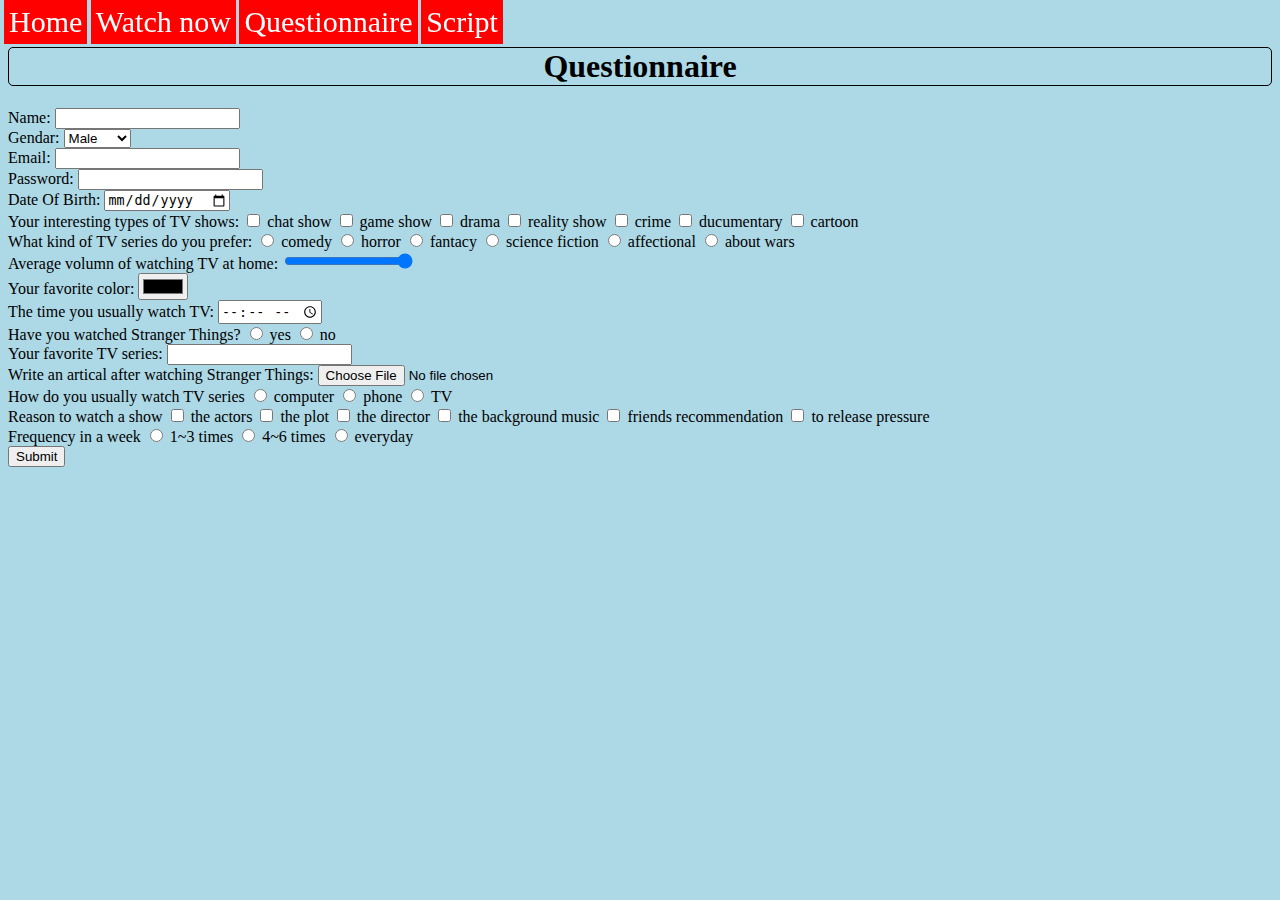
<file: assignment page3.html>
<!doctype html>
<html>
<head>
	<link href='assignment page4.css'rel='stylesheet'type='text/css'>
</head>
<body style='background-color:lightblue;'>
		<div class='nav3'>
		<a href='index.html'>Home</a>
		<a href='assignment page2.html'>Watch now</a>
		<a href='assignment page3.html'>Questionnaire</a>
		<a href='assignment page5.html.html'>Script</a>
	</div><br>
	<center><h1>Questionnaire</h1></center>
	<form>
	<label for='name'>Name:</label>
	<input type='text' name='name'><br>
    <label for='gendar'>Gendar:</label>
    <select name='gendar'>
    	<option name='gendar' value='male'>Male</option>
    	<option name='gendar' value='female'>Female</option>
    	<option name='gendar' value='others'>Others</option>
    </select><br>
    <label name='email'>Email:</label>
    <input type='email' name='eamil'required><br>
    <label for='password'>Password:</label>
    <input type='password'name='password'maxlength='15'minlength='8'><br>
    <label for='dob'>Date Of Birth:</label>
    <input type='date' name='dob'><br>
    <label for='type'>Your interesting types of TV shows:</label>
    <input type='checkbox'name='type'value='chat show'>
    <label for='type'>chat show</label>
    <input type='checkbox'name='type'value='game show'>
    <label for='type'>game show</label>
    <input type='checkbox'name='type'value='drama'>
    <label for='type'>drama</label>
    <input type='checkbox'name='type'value='reality show'>
    <label for='type'>reality show</label>
    <input type='checkbox'name='type'value='crime'>
    <label for='type'>crime</label>
    <input type='checkbox'name='type'value='ducumentary'>
    <label for='type'>ducumentary</label>
    <input type='checkbox'name='type'value='cartoon'>
    <label for='type'>cartoon</label><br>
    <label for='prefer'>What kind of TV series do you prefer:</label>
    <input type='radio'name='prefer'value='comedy'>
    <label for='prefer'>comedy</label>
    <input type='radio'name='prefer'value='horror'>
    <label for='prefer'>horror</label>
    <input type='radio'name='prefer'value='fantacy'>
    <label for='prefer'>fantacy</label>
    <input type='radio'name='prefer'value='science fiction'>
    <label for='prefer'>science fiction</label>
    <input type='radio'name='prefer'value='affectional'>
    <label for='prefer'>affectional</label>
    <input type='radio'name='prefer'value='about wars'>
    <label for='prefer'>about wars</label><br>
    <label for='volumn'>Average volumn of watching TV at home:</label>
    <input type='range'min='0'max='100'step='10'value='100'name='volumn'> <br>
    <label for='color'>Your favorite color:</label>
    <input type='color'name='color'><br>
    <label for='time'>The time you usually watch TV:</label>
    <input type='time'name='time'><br>
    <label for='watch'>Have you watched Stranger Things?</label>
    <input type='radio'name='watch'value='yes'>
    <label for='watch'>yes</label>
    <input type='radio'name='watch'value='no'>
    <label for='watch'>no</label><br>
    <label for='favorite'>Your favorite TV series:</label>
    <input type='text'name='favorite'><br>
    <label for='file'>Write an artical after watching Stranger Things:</label>
    <input type='file'name=file><br>
    <label for='how'>How do you usually watch TV series</label>
    <input type='radio'name='how'value='computer'>
    <label for='how'>computer</label>
    <input type='radio'name='how'value='phone'>
    <label for='how'>phone</label>
    <input type='radio'name='how'value='TV'>
    <label for='how'>TV</label><br>
    <label for='reason'>Reason to watch a show</label>
    <input type='checkbox'name='reason'value='the actors'>
    <label for='reason'>the actors</label>
    <input type='checkbox'name='reason'value='the plot'>
    <label for='reason'>the plot</label>
    <input type='checkbox'name='reason'value='the director'>
    <label for='reason'>the director</label>
    <input type='checkbox'name='reason'value='the background music'>
    <label for='reason'>the background music</label>
    <input type='checkbox'name='reason'value='freinds recommendation'>
    <label for='reason'>friends recommendation</label>
    <input type='checkbox'name='reason'value='to release pressure'>
    <label for='reason'>to release pressure</label><br>
    <label for='frequency'>Frequency in a week</label>
    <input type='radio'name='fequency'value='1~3 times'>
    <label for='frequency'>1~3 times</label>
    <input type='radio'name='fequency'value='4~6 times'>
    <label for='frequency'>4~6 times</label>
    <input type='radio'name='fequency'value='everyday'>
    <label for='frequency'>everyday</label><br>
    <input type='submit'>
</form>
</body>
</html>
</file>
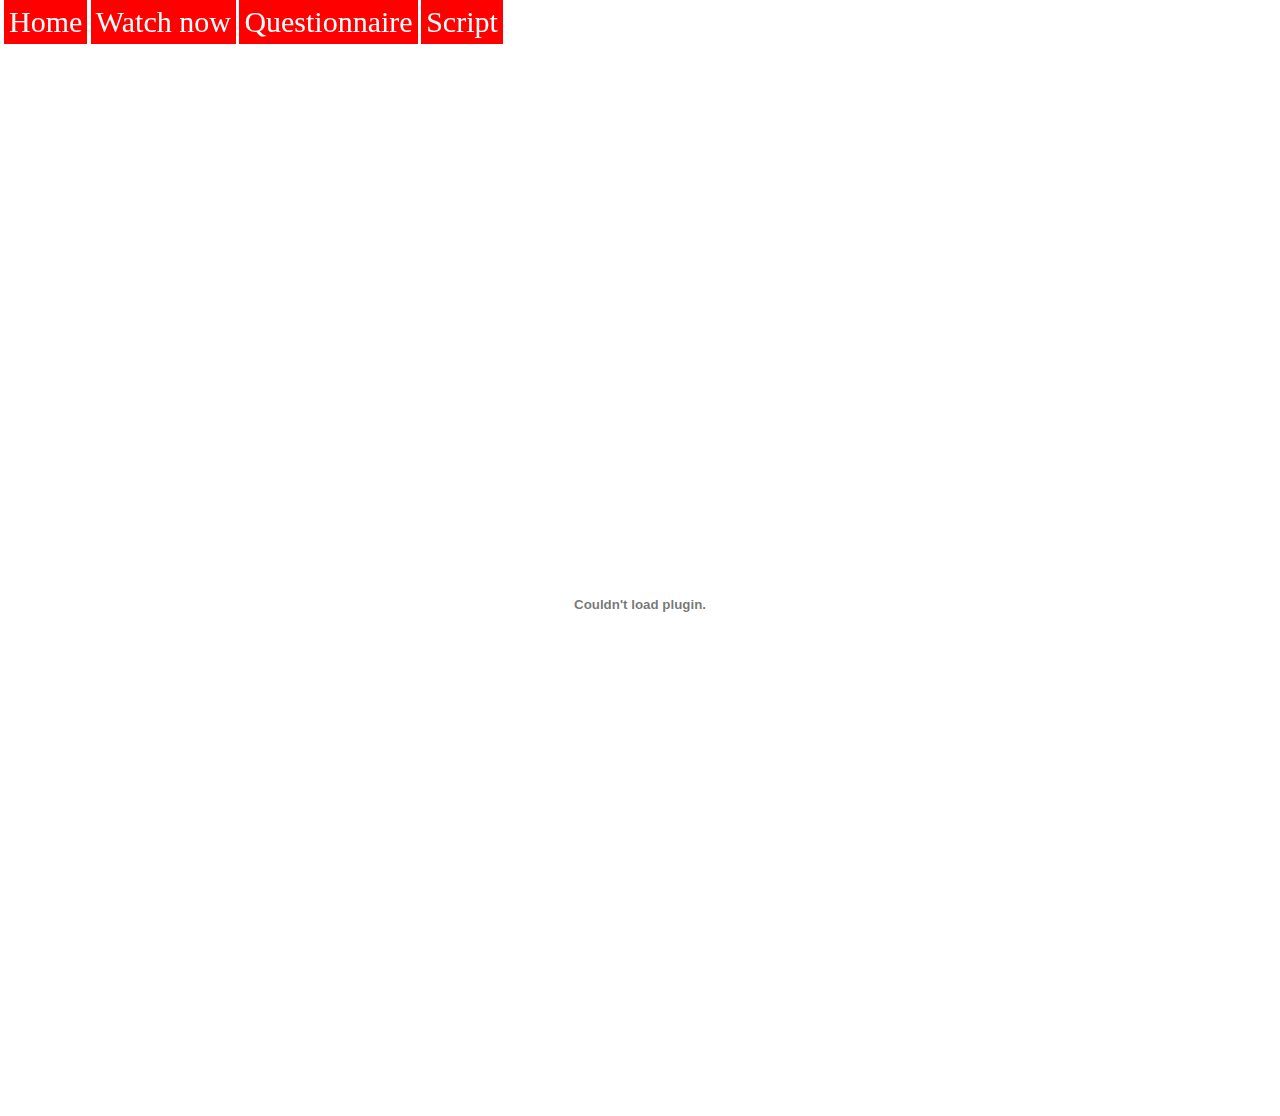
<file: assignment page5.html.html>
<!doctype html>
<html>
<head>
	<link href='assignment page4.css'rel='stylesheet'type='text/css'>
</head>
<body style='background-image:url(https://png.pngtree.com/thumb_back/fh260/background/20200714/pngtree-modern-double-color-futuristic-neon-background-image_351866.jpg);background-attachment:fixed;background-size:cover;backgroun-repeat:no-repeat;'>
	<div class='nav4'>
		<a href='index.html'>Home</a>
		<a href='assignment page2.html'>Watch now</a>
		<a href='assignment page3.html'>Questionnaire</a>
		<a href='assignment page5.html.html'>Script</a>
	</div><br>
	<center><p style='color:white;font-size:25px;font-family:Comic Sans MS'><b>Script</b></p></center>
    <center><embed src='https://deadline.com/wp-content/uploads/2022/12/Stranger-Things-It-Starts-On-The-Page.pdf'width='800px'height='1000px'></center>
</body>
</html>
</file>
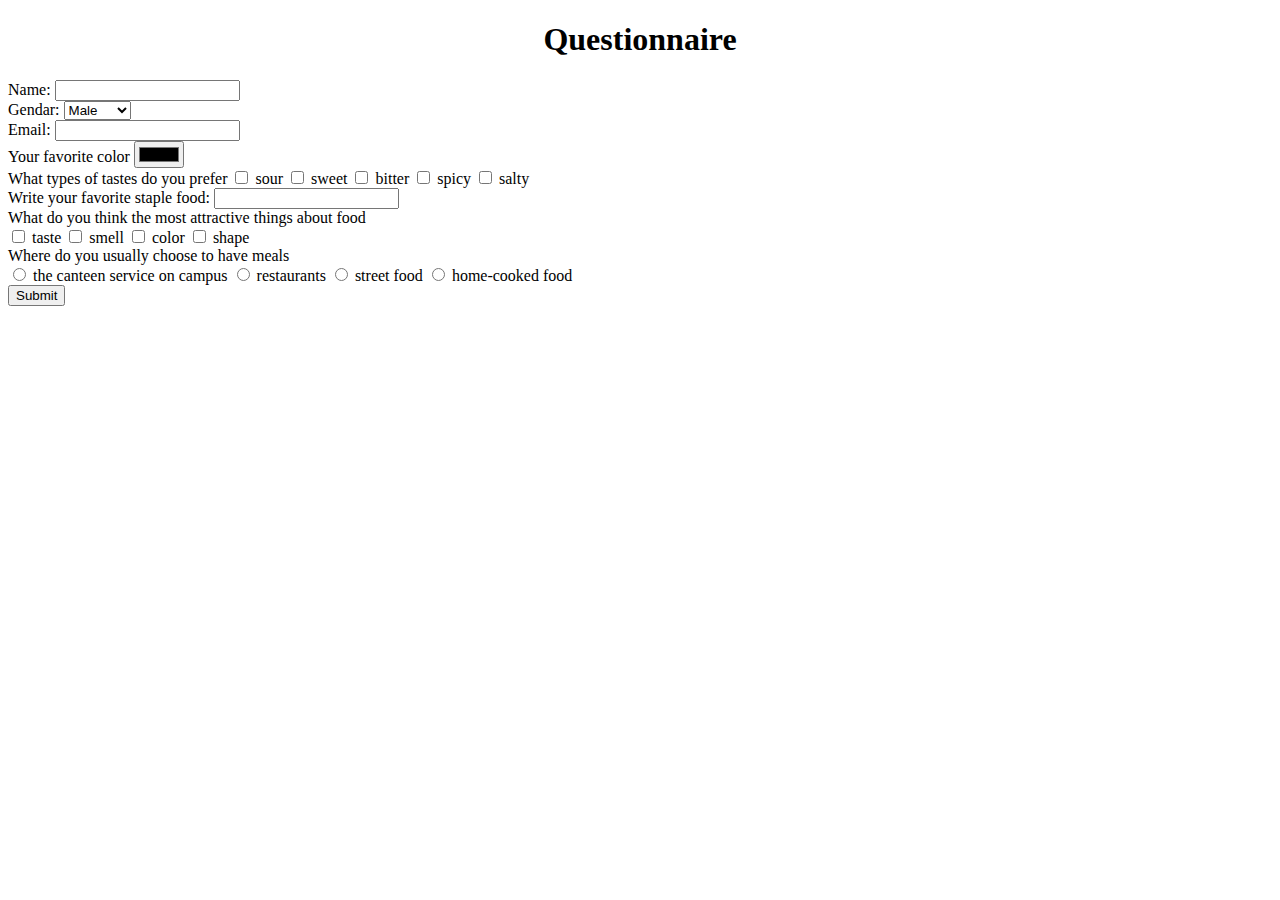
<file: form.html>
<!doctype html>
<html>
<head></head>
<body>
	<center><h1>Questionnaire</h1></center>
	<label for='name'>Name:</label>
	<input type='text' name='name'><br>
    <label for='gendar'>Gendar:</label>
    <select name='gendar'>
    	<option name='gendar' value='male'>Male</option>
    	<option name='gendar' value='female'>Female</option>
    	<option name='gendar' value='others'>Others</option>
    </select><br>
    <label name='email'>Email:</label>
    <input type='email' name='eamil'><br>
    <label for='color'>Your favorite color</label>
    <input type='color' name='color'><br>
    <label for='taste'>What types of tastes do you prefer</label>
    <input type='checkbox' name='taste' value='sour'>
    <label for='taste'>sour</label>
    <input type='checkbox' name='taste' value='sweet'>
    <label for='taste'>sweet</label>
    <input type='checkbox' name='taste' value='bitter'>
    <label for='taste'>bitter</label>
    <input type='checkbox' name='taste' value='spicy'>
    <label for='taste'>spicy</label>
    <input type='checkbox' name='taste' value='salty'>
    <label for='taste'>salty</label><br>
    <label name='staple food'>Write your favorite staple food:</label>
    <input type='text' name='staple food'><br>
    <label for='attraction'>What do you think the most attractive things about food</label><br>
    <input type='checkbox'value='taste'>
    <label for='attractive'>taste</label>
    <input type='checkbox'value='smell'>
    <label for='attractive'>smell</label>
    <input type='checkbox'value='color'>
    <label for='attractive'>color</label>
    <input type='checkbox'value='shape'>
    <label for='attractive'>shape</label><br>
    <label for='place'>Where do you usually choose to have meals</label><br>
    <input type='radio' name='place' value='the canteen service on campus'>
    <label for='place'>the canteen service on campus</label>
    <input type='radio' name='place' value='restaurants'>
    <label for='place'>restaurants</label>
    <input type='radio' name='place' value='street food'>
    <label for='place'>street food</label>
    <input type='radio' name='place' value='home-cooked food'>
    <label for='place'>home-cooked food</label><br>
    <input type='submit'>
</body>
</html>
</file>
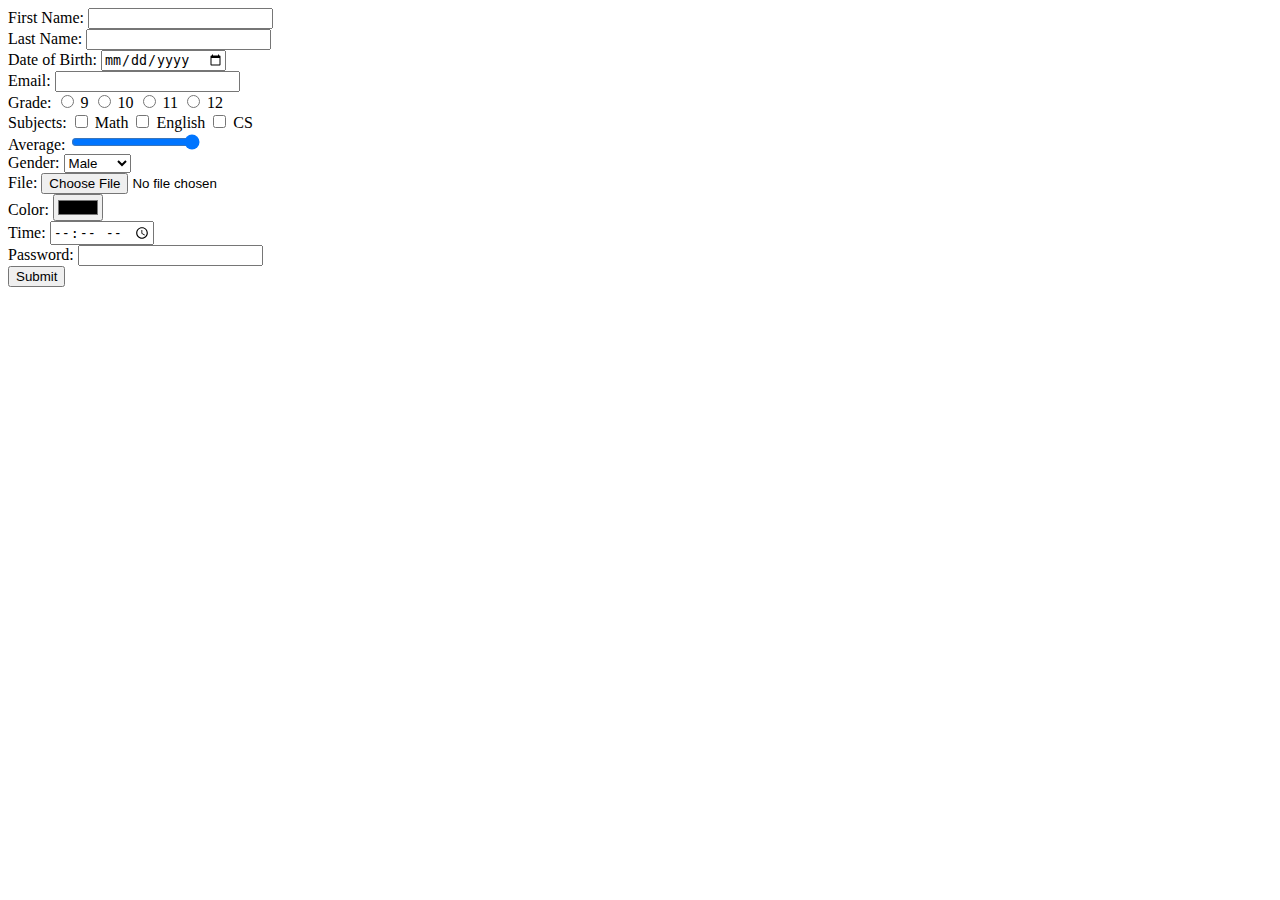
<file: html2.html>
<!DOCTYPE html>
<html>
<head>
</head>
<body>
    <form action='123.php'>
        <label for='fname'>First Name:</label>
        <input type='text' name='fname' required><br>
        <label for='lname'>Last Name:</label>
        <input type='text' name='lname'><br>
        <label for='dob'>Date of Birth:</label>
        <input type='date' name='dob'><br>
        <label for='email'>Email:</label>
        <input type='email' name='email'><br>
        <label for='grade'>Grade:</label>
        <input type='radio' name='grade' value='9'>
        <label for='grade'>9</label>
        <input type='radio' name='grade' value='10'>
        <label for='grade'>10</label>
        <input type='radio' name='grade' value='11'>
        <label for='grade'>11</label>
        <input type='radio' name='grade' value='12'>
        <label for='grade'>12</label><br>
        <label for='subjects'>Subjects:</label>
        <input type='checkbox' name='subjects' value='Math'>
        <label for='subjects'>Math</label>
        <input type='checkbox' name='subjects' value='English'>
        <label for='subjects'>English</label>
        <input type='checkbox' name='subjects' value='CS'>
        <label for='subjects'>CS</label><br>
        <label for='average'>Average:</label>
        <input type='range' min='0' max='100' step='10' value='100' name='average'><br>
        <label for='gender'>Gender:</gender>
        <select name='gender'>
            <option name='gender' value='male'>Male</option>
            <option name='gender' value='female'>Female</option>
            <option name='gender' value='other'>Other</option>
        </select><br>
        <label for='file'>File:</label>
        <input type='file' name='file'><br>
        <label for='color'>Color:</label>
        <input type='color' name='color'><br>
        <label for='time'>Time:</label>
        <input type='time' name='time'><br>
        <label for='password'>Password:</label>
        <input type='password' name='password' maxlength='5' minlength='3'><br>
        <input type='submit'>
    </form>
</body>
</html>
</file>
<file: assignment page4.css>
a{
	text-decoration:none;
	color:white;
	background-color:red;
	padding:5px;
	margin-left:-4px;
	display:inline-block;
}
a:hover{
	color:red;
	background-color:white;
	border:1px solid red;
    box-shadow:3px 3px 3px red;
    text-shadow:2px 2px 3px blue;
}
ul{
	margin-left:-40px;
	margin-top:-5px;
}
/*These are navigation bars*/
.nav{
	position:fixed;
	top:0;
	font-size:30px;
}
.nav2{
	position:fixed;
	top:0;
	font-size:30px;
}
.nav3{
	position:fixed;
	top:0;
	font-size:30px;
}
.nav4{
	position:fixed;
	top:0;
	font-size:30px;
}
.title{
	font-family: "Spicy Rice";
}
.title{
	font-size: 30px;
}
.col{
	width:33%;
	float:left;
	text-align:center;
}
.col2{
	width:33%;
	float:left;
	text-align:center;
}
.col3{
	width:33%;
	float:left;
	text-align:center;
}
#one{
	background-color:mediumpurple;
}
#two{
	background-color:lightblue;
}
#three{
	background-color:yellow;
}
h1,h2{
	border:1px solid black;
	border-radius:5px;
	pading:10px 10px 10px 10px;
}
table,th,td{
	border:1px solid black;
	border-collapse:collapse;
}
#table1 td{
	color:grey;
}
table{
	background-color:yellow;
}
*{
	opacity:1;
}
</file>
